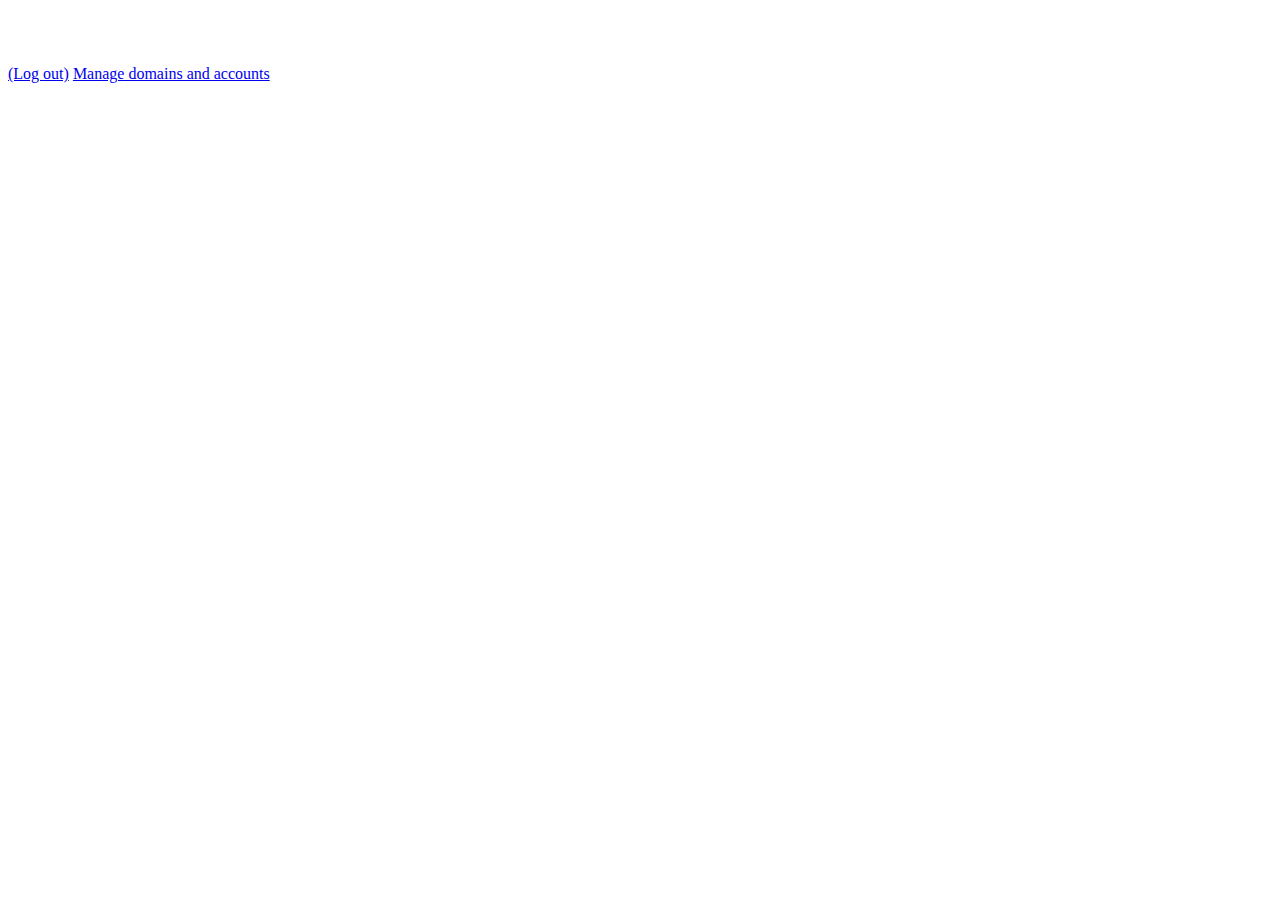
<file: src/main/resources/templates/index.html>
<!DOCTYPE html>
<html xmlns:th="http://www.thymeleaf.org" lang="en">
<head>
    <title>SMTP SERVER ADMIN PANEL</title>
    <meta charset="UTF-8">
    <meta name="viewport" content="width=device-width, initial-scale=1.0">
    <link th:href="@{/public/style.css}" rel="stylesheet"/>
</head>
<body>
    
<div id="container">
            <h1 th:text="'Welcome, '+${username}+'.'"></h1>
    <a href="/logout">(Log out)</a>
    <a href="/domains">Manage domains and accounts</a>
        
</div>
</body>
</html>
</file>
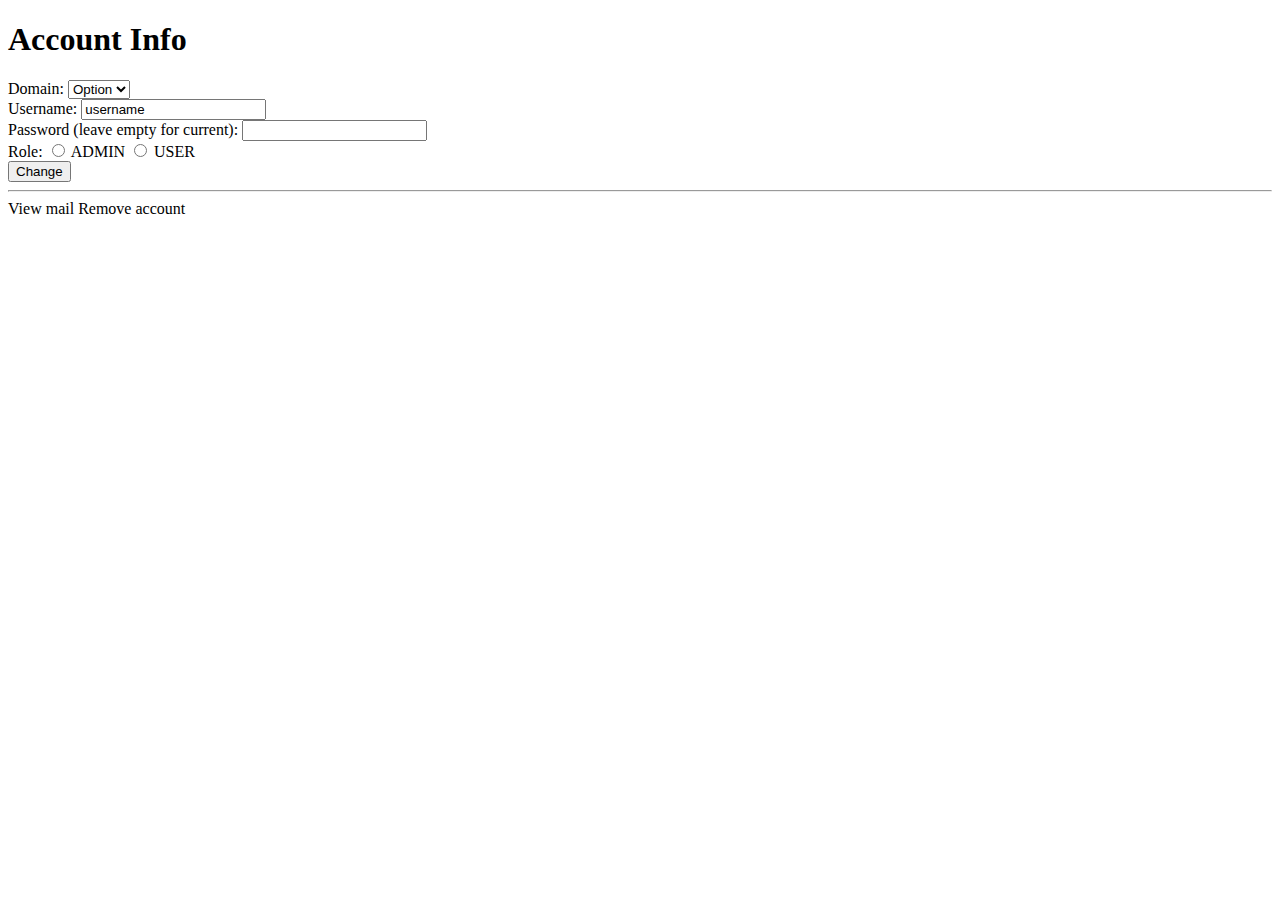
<file: src/main/resources/templates/account_edit.html>
<!DOCTYPE html>
<html xmlns:th="http://www.thymeleaf.org" lang="en">
<head>
    <title>Edit Account</title>
    <meta charset="UTF-8">
    <meta name="viewport" content="width=device-width, initial-scale=1.0">
    <link th:href="@{/public/style.css}" rel="stylesheet"/>
</head>

<body>
<div id="container">
    <h1>Account Info</h1>
    <form action="#" th:action="@{/account/update}" th:object="${account}" method="post">
        <input type="hidden" name="id" th:field="*{id}" th:value="*{id}" value="id"/>
        <label for="domainName">Domain:</label>
        <select name="domainName" id="domainName" required="required">
            <option th:each="domain : ${domains}" th:value="${domain.name}" name="domainName" id="domainOption"
                    value="name" th:text="${domain.name}" th:selected="${domain.name} == *{domain.name}">Option
            </option>
        </select><br/>
        <label for="username">Username:</label>
        <input type="text" name="username" id="username" th:field="*{username}" th:value="*{username}" value="username"
               required="required"/><br/>
        <label for="password">Password (leave empty for current):</label>
        <input type="password" name="password" id="password" th:field="*{password}"/><br/>
        <label>Role:</label>
        <input type="radio" name="role" id="admin" value="0" th:checked="*{role} == 'ADMIN'"/>
        <label for="admin">ADMIN</label>
        <input type="radio" name="role" id="user" value="1" th:checked="*{role} == 'USER'"/>
        <label for="user">USER</label>
        <br/>
        <button type="submit">Change</button>
    </form>
    <hr/>
    <a th:href="@{/mail/{id}(id=${account.id})}"><span>View mail</span></a>
    <a th:href="@{/account/delete?id={id}(id=${account.id})}">Remove account</a>

</div>
</body>
</html>
</file>
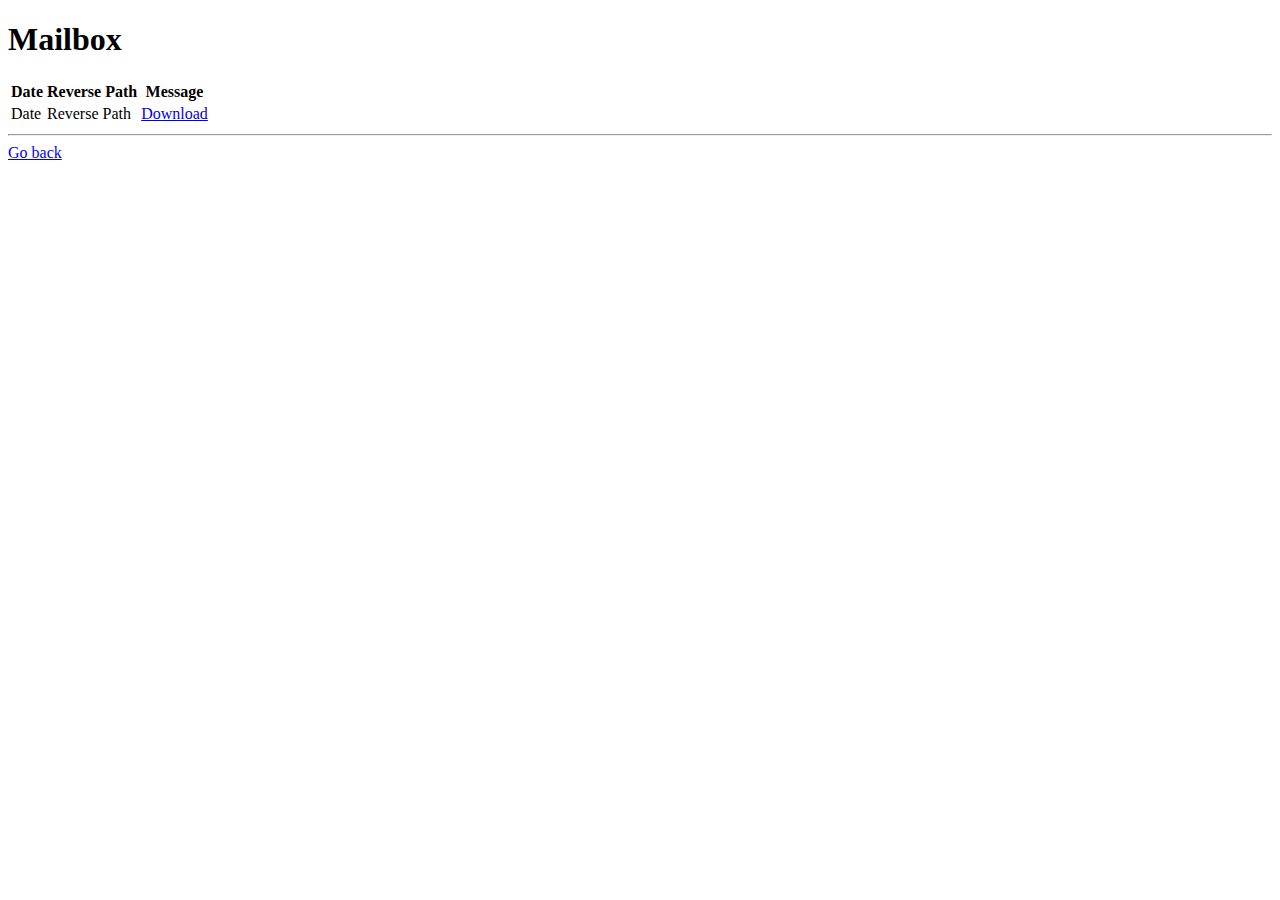
<file: src/main/resources/templates/account_mail.html>
<!DOCTYPE html>
<html xmlns:th="http://www.thymeleaf.org" lang="en">
<head>
    <title>Mailbox</title>
    <meta charset="UTF-8">
    <meta name="viewport" content="width=device-width, initial-scale=1.0">
    <link th:href="@{/public/style.css}" rel="stylesheet"/>
</head>

<body>
<div id="container">
    <h1 th:text="${username}+' Mailbox'">Mailbox</h1>
    <table>
        <thead>
        <tr>
            <th>Date</th>
            <th>Reverse Path</th>
            <th>Message</th>
        </tr>
        </thead>
        <tbody>
        <tr th:each="mail : ${mails}">
            <td th:text="${mail.date}">Date</td>
            <td th:text="${mail.reversePath}">Reverse Path</td>
            <td><a th:href="@{/mail/{accountId}/{mailId}(accountId=${accountId}, mailId=${mail.id})}" href="#">
                <span>Download</span>
            </a></td>
        </tr>
        </tbody>
    </table>
    <hr/>
    <a th:href="@{/account?id={id}(id=${accountId})}" href="#">Go back</a>

</div>
</body>
</html>
</file>
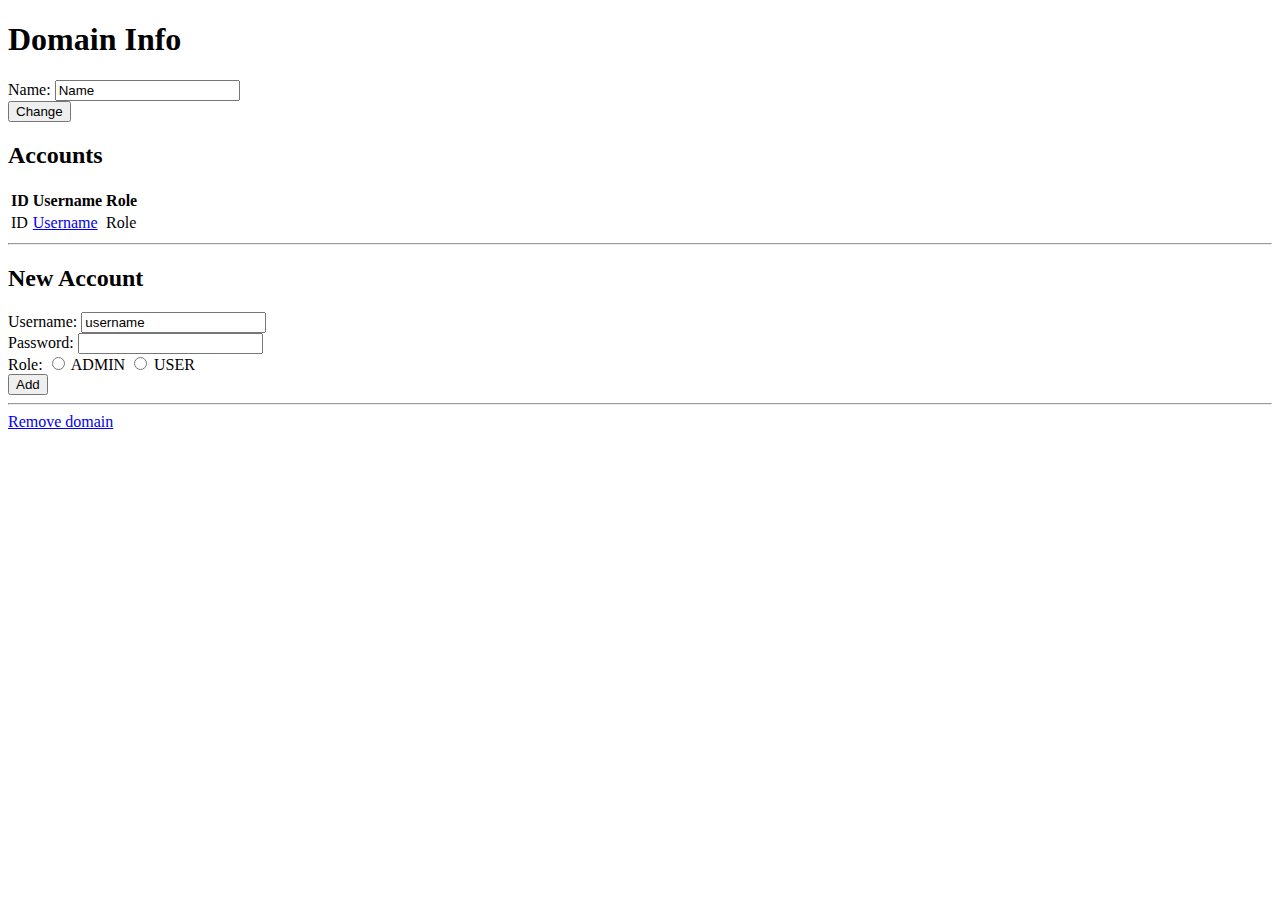
<file: src/main/resources/templates/domain_edit.html>
<!DOCTYPE html>
<html xmlns:th="http://www.thymeleaf.org" lang="en">
<head>
    <title>Edit Domain</title>
    <meta charset="UTF-8">
    <meta name="viewport" content="width=device-width, initial-scale=1.0">
    <link th:href="@{/public/style.css}" rel="stylesheet"/>
</head>

<body>
<div id="container">
    <h1>Domain Info</h1>
    <form action="#" th:action="@{/domain/update}" method="post">
        <input type="hidden" name="id" th:field="${domain.id}" th:value="${domain.id}" value="id"/>

        <label for="name">Name:</label>
        <input type="text" name="name" id="name" th:field="${domain.name}" th:value="${domain.name}" value="Name"
               required/><br/>
        <button type="submit">Change</button>
    </form>
    <h2>Accounts</h2>
    <table>
        <thead>
        <tr>
            <th>ID</th>
            <th>Username</th>
            <th>Role</th>
        </tr>
        </thead>
        <tbody>
        <tr th:each="account : ${accounts}">
            <td th:text="${account.id}">ID</td>
            <td><a th:href="@{/account?id={id}(id=${account.id})}" href="#">
                <span th:text="${account.username}">Username</span>
            </a></td>
            <td th:text="${account.role}">Role</td>
        </tr>
        </tbody>
    </table>
    <hr/>
    <h2>New Account</h2>
    <form action="#" th:action="@{/account}" th:object="${newAccount}" method="post">
        <input type="hidden" name="domain.id" th:field="*{domain.id}" th:value="${domain.id}"/>
        <input type="hidden" name="domain.name" th:field="*{domain.name}" th:value="${domain.name}"/>
        <label for="username">Username:</label>
        <input type="text" name="username" id="username" th:field="*{username}" th:value="*{username}" value="username"
               required/><br/>
        <label for="password">Password:</label>
        <input type="password" name="password" id="password" th:field="*{password}" required/><br/>
        <label>Role:</label>
        <input type="radio" name="role" id="admin" value="0" required="required"/>
        <label for="admin">ADMIN</label>
        <input type="radio" name="role" id="user" value="1" required="required"/>
        <label for="user">USER</label>
        <br/>
        <button type="submit">Add</button>
    </form>
    <hr/>
    <a th:href="@{/domain/delete?id={id}(id=${domain.id})}" href="#">Remove domain</a>

</div>
</body>
</html>
</file>
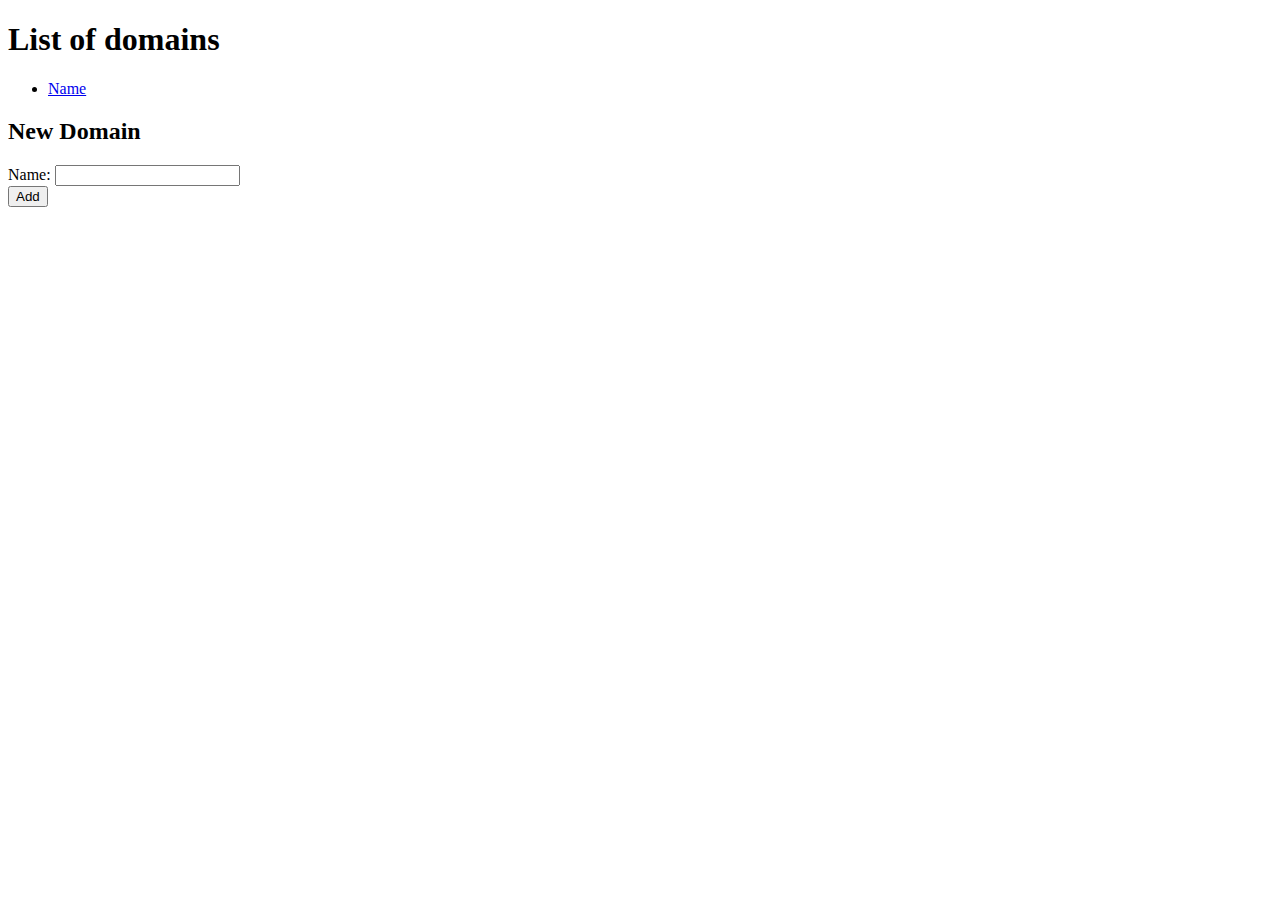
<file: src/main/resources/templates/domains.html>
<!DOCTYPE html>
<html xmlns:th="http://www.thymeleaf.org" lang="en">
<head>
    <title>Domains</title>
    <meta charset="UTF-8">
    <meta name="viewport" content="width=device-width, initial-scale=1.0">
    <link th:href="@{/public/style.css}" rel="stylesheet"/>
</head>

<body>
<div id="container">
    <h1>List of domains</h1>
    <ul>
        <li th:each="domain : ${domains}">
            <a th:href="@{/domain?id={id}(id=${domain.id})}" href="#">
                <span th:text="${domain.name}">Name</span>

            </a></li>
    </ul>
    <h2>New Domain</h2>
    <form action="#" th:action="@{/domain}" method="post">
        <label for="name">Name:</label>
        <input type="text" name="name" id="name" th:field="${newDomain.name}" required/><br/>
        <button type="submit">Add</button>
    </form>

</div>
</body>
</html>
</file>
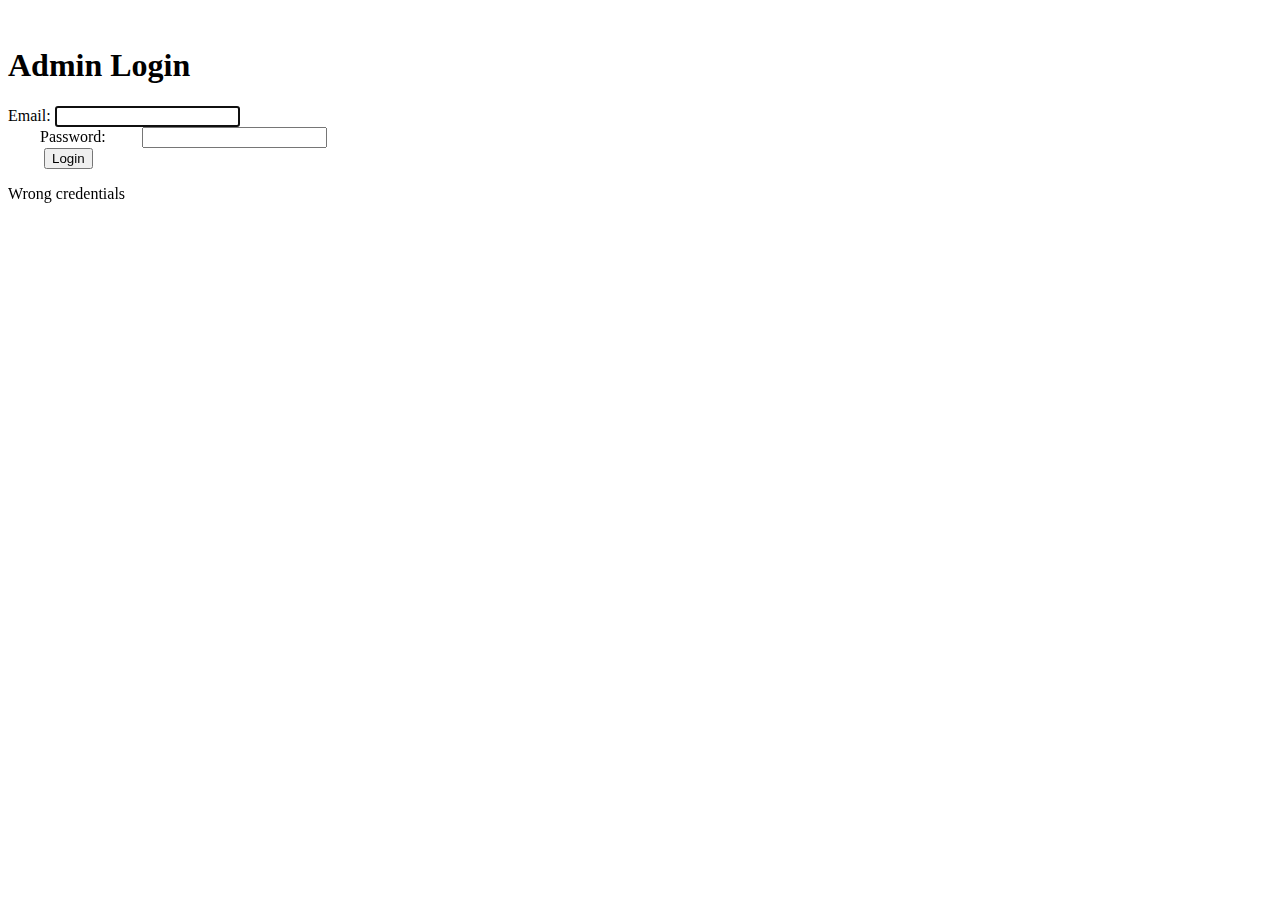
<file: src/main/resources/templates/login_form.html>
<!DOCTYPE html>
<html xmlns:th="http://www.thymeleaf.org" lang="en">
<head>
    <meta charset="UTF-8">
    <meta name="viewport" content="width=device-width, initial-scale=1.0">
    <title>Admin Login</title>
    <link th:href="@{/public/style.css}" rel="stylesheet"/>
</head>
<body>
<div id="container">
        <h1>Admin Login</h1>
    <form action="#" th:action="@{/login/process}" method="post">
        <label for="username">Email:</label>
        <input type="email" name="username" id="username" required="required" autofocus="autofocus"/><br/>
                <label for="password">Password:</label>
                <input type="password" name="password" id="password" required="required"/><br/>
                
        <button type="submit">Login</button>
            
            
    </form>
    <p th:if="${loginError}" class="error">Wrong credentials</p>
</div>
</body>
</html>
</file>
